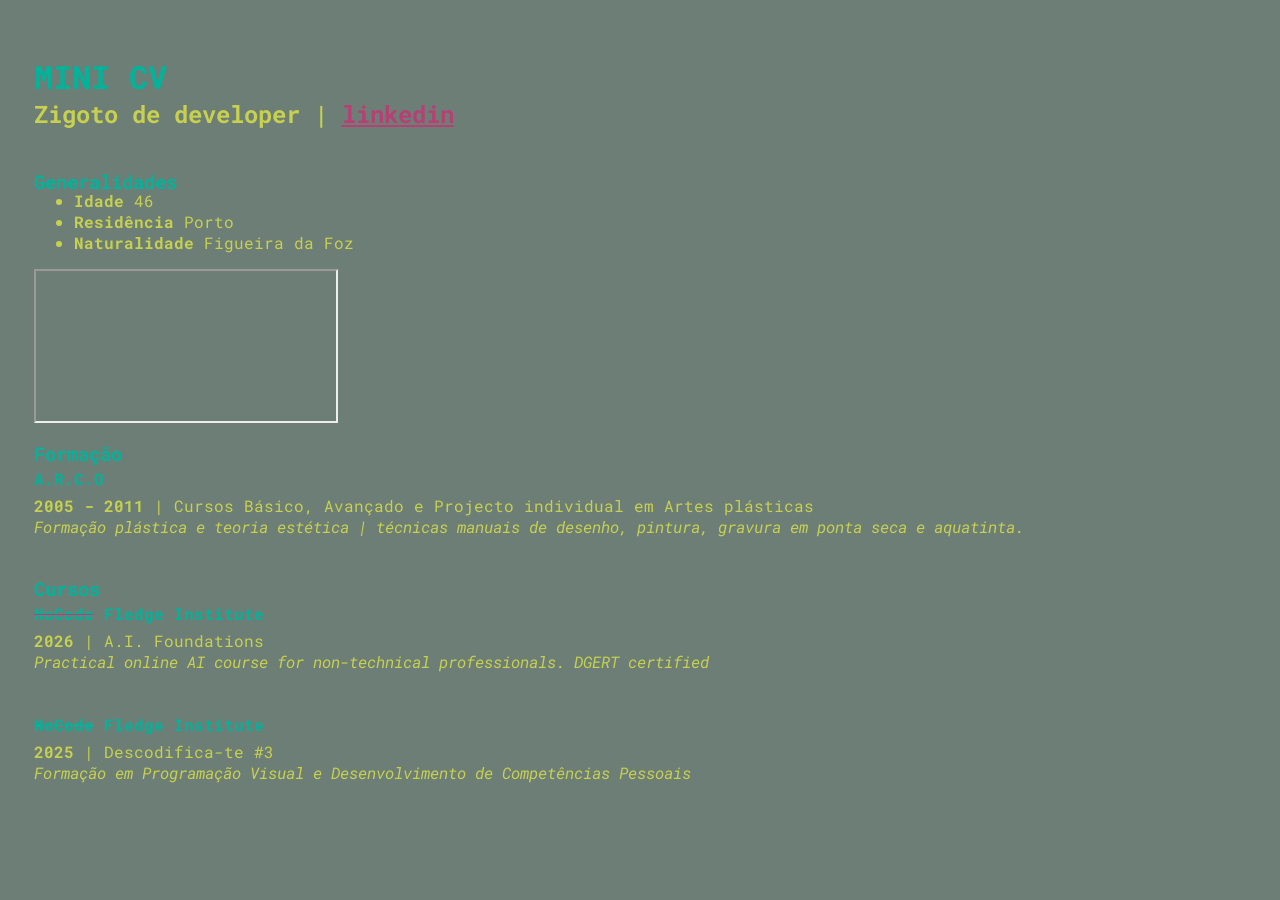
<file: index.html>
<!DOCTYPE html>
<html lang="pt-PT">
<head>
    <meta charset="UTF-8">
    <meta name="viewport" content="width=device-width, initial-scale=1.0">
    <title>Mini CV</title>
    <link rel="stylesheet"
          href="CSS\mystyle.css"\>
    <link rel="stylesheet" href="https://fonts.googleapis.com/css?family=Roboto+Mono">
          
</head>
<body>
    <div class="topo" id="sectionTopo">
        <h1><b>MINI CV</b></h1>
        <h2>Zigoto de developer <b> | </b><a href="https://www.linkedin.com/in/anapmfarias"> linkedin</a></h2>
       
    
    </div>
    <div class="section" id="sectionGeneralidades">
        <h3><b>Generalidades</b></h3>
        <ul>
            <li><b>Idade</b> 46</li>
            <li><b>Residência</b> Porto</li>
            <li><b>Naturalidade</b> Figueira da Foz</li>    
        </ul>
        <!--descobrir iframe -->
        <iframe src="https://astro-charts.com/tools/birth_chart/?name=CesaeBdeMille&date=1980-6-20+0-30&geo_pk=3859"></iframe>

       
    </div>
    <div class="section" id="sectionFormacao">
        <h3><b>Formação</b></h3>
        <h4><b>A.R.C.O</b></h4>
        <p><b>2005 - 2011</b> | Cursos Básico, Avançado e Projecto individual em Artes plásticas <br>  <i>Formação plástica e teoria estética | técnicas manuais de desenho, pintura, gravura em ponta seca e aquatinta.</i></p>
        <p></p><br>
   
    </div>
    <div class="section" id="sectionCursos">
        <h3><b>Cursos</b></h3>
        <h4><b><span id="noCode">NoCode</span> Fledge Institute</b></h4>
        <p><b>2026</b> | A.I. Foundations <br>  <i>Practical online AI course for non-technical professionals. DGERT certified</i></p>
        <p></p><br>
        <h4><b><s>NoCode</s> Fledge Institute</b></h4>
        <p><b>2025</b> | Descodifica-te #3 <br>  <i>Formação em Programação Visual e Desenvolvimento de Competências Pessoais </i></p>
        <p></p><br>
   
    </div>
</body>
</html>
</file>
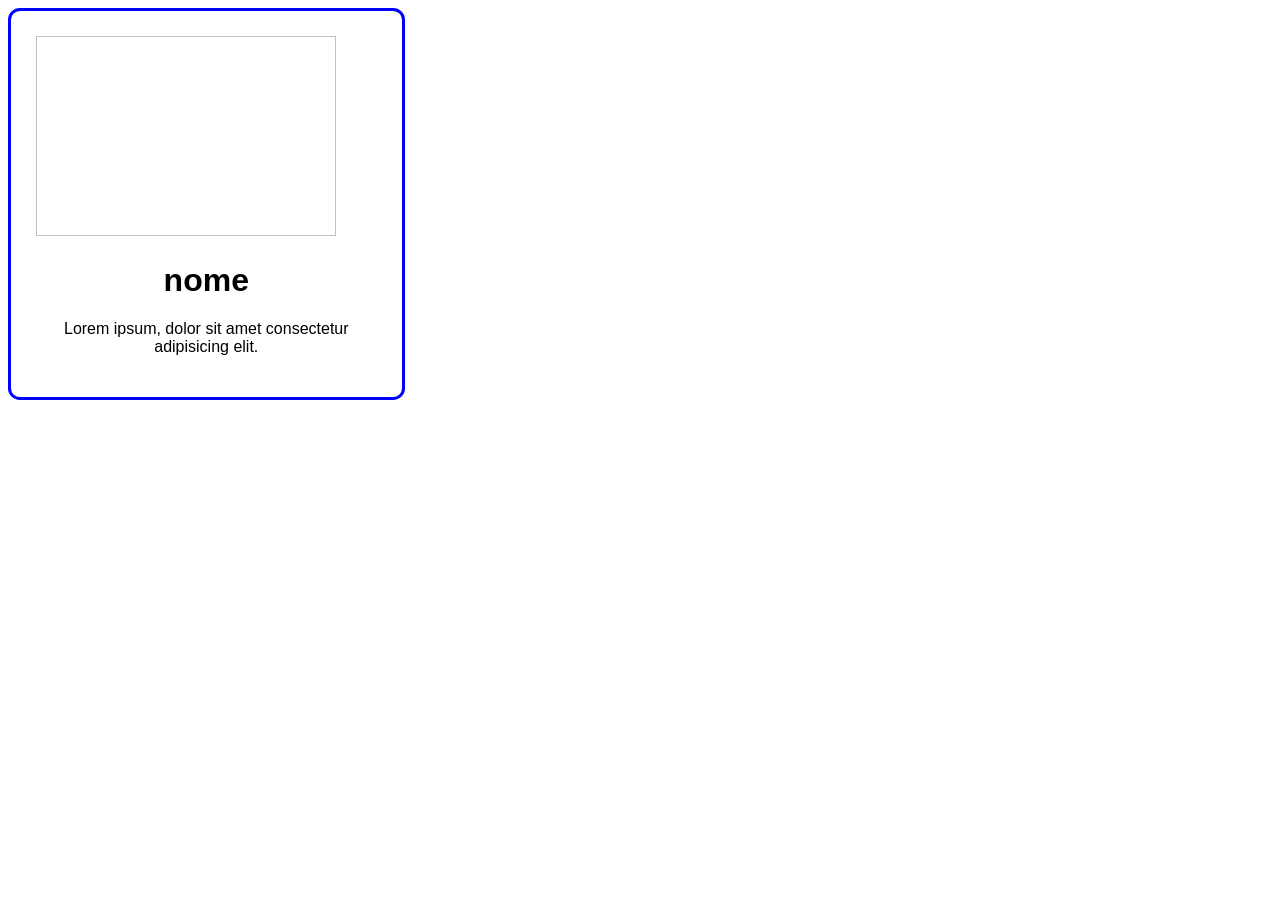
<file: 01-PL/cards.html>
<!DOCTYPE html>
<html lang="en">
<head>
    <meta charset="UTF-8">
    <meta name="viewport" content="width=device-width, initial-scale=1.0">
    <title>Cards</title>
    <link rel="stylesheet" href="..\01-PL\CSS02\cards.css">
</head>
<body>
    <div class="main">
    <div class="cards">
        <img class="imagem" width="300px" height="200px">
        <span class="legendas" >
            <h1 class="nomes">nome</h1>
            <p class="descritivos">Lorem ipsum, dolor sit amet consectetur adipisicing elit.</p>
        </span>
    </div>
    </div>
</body>
</html>
</file>
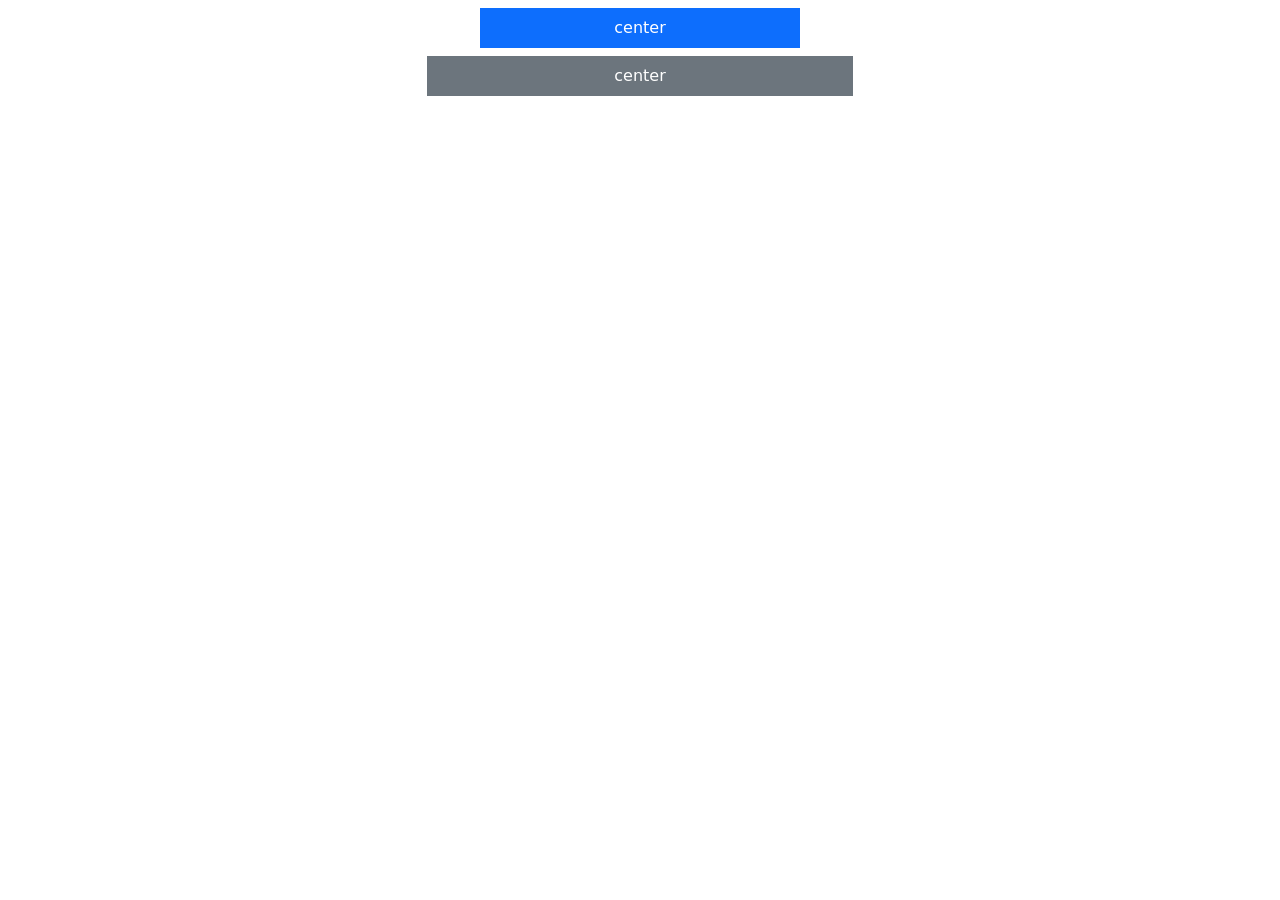
<file: WEB/BOOTSRAP/bts02.html>
<!doctype html>
<html lang="en">
  <head>
    <meta charset="utf-8">
    <!--getbootstrap.com -->
    <meta name="viewport" content="width=device-width, initial-scale=1">
    <title>Bootstrap demo</title>
    <link href="https://cdn.jsdelivr.net/npm/bootstrap@5.3.8/dist/css/bootstrap.min.css" rel="stylesheet" integrity="sha384-sRIl4kxILFvY47J16cr9ZwB07vP4J8+LH7qKQnuqkuIAvNWLzeN8tE5YBujZqJLB" crossorigin="anonymous">
  </head>
  <body>
    <!--https://css-tricks.com/snippets/css/a-guide-to-flexbox/#flexbox-background  -->

   
<!-- Instalar o Bootstrap​
Criar uma grid com as seguintes características: ​
Uma row com um bloco de 6 colunas 
em ecrã do pc com o vosso nome, 
que em ecras pequenos abranja 12 colunas. 
Cor de background: a vossa preferida das cores bootstrap  (que não verde).​
Uma row com um bloco central que abranja 8 colunas com a seguinte frase: 
"eu serei um génio da programação" ao centro da coluna, background verde.​ -->
<div class="text-center p">
    <!-- mx-auto  -->
     <div class="col-3 mx-auto bg-primary text-white p-2 m-2">center</div>
     <div class="col-4 mx-auto bg-secondary text-white p-2 m-1">center</div>
 </div>


    <script src="https://cdn.jsdelivr.net/npm/bootstrap@5.3.8/dist/js/bootstrap.bundle.min.js" integrity="sha384-FKyoEForCGlyvwx9Hj09JcYn3nv7wiPVlz7YYwJrWVcXK/BmnVDxM+D2scQbITxI" crossorigin="anonymous"></script>
  </body>
</html>
</file>
